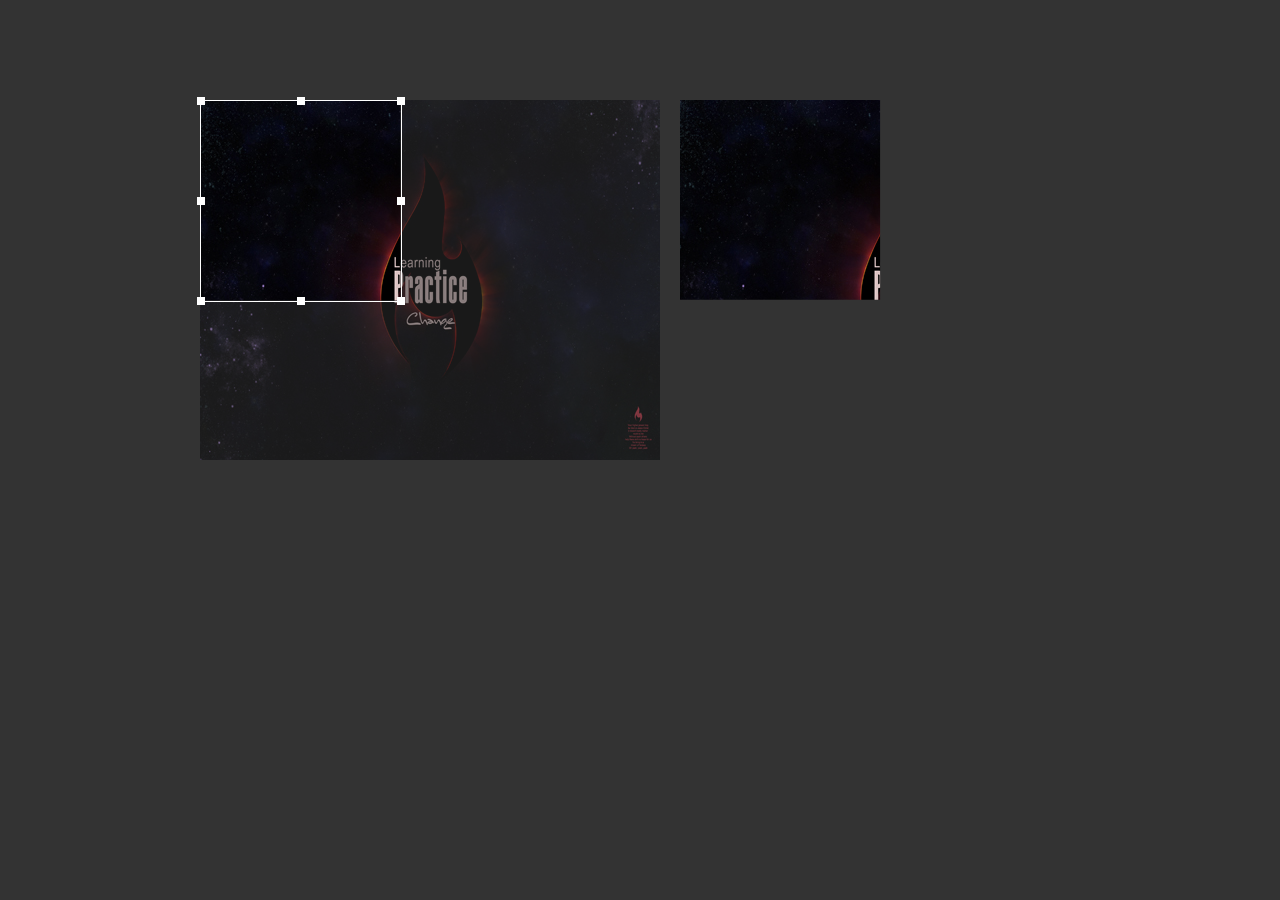
<file: index.html>
<!DOCTYPE html>
<html>
<head>
    <meta charset="utf-8">
    <title>Image Clip</title>
    <link rel="icon" type="image/x-icon" href="https://assets-cdn.github.com/favicon.ico">
    <link rel="stylesheet" href="./css/style.css"/>
</head>
<body>
<div id="box" class="box">
    <img class="img1" src="image/1.jpg"/>
    <img id="img2" class="img2" src="image/1.jpg"/>

    <div class="main" id="main">
        <div id="left-up" class="minDiv left-up"></div>
        <div id="left" class="minDiv left"></div>
        <div id="left-down" class="minDiv left-down"></div>
        <div id="up" class="minDiv top"></div>
        <div id="right-up" class="minDiv right-up"></div>
        <div id="right" class="minDiv right"></div>
        <div id="right-down" class="minDiv right-down"></div>
        <div id="down" class="minDiv bottom"></div>
    </div>
</div>
<div id="preview">
    <img id="img3" class="img3" src="image/1.jpg"/>
</div>
<script src="js/lib/jquery-1.8.1.min.js"></script>
<script src="js/lib/jquery-ui-1.10.4.custom.min.js"></script>
<script src="js/main-improve.js"></script>
</body>
</html>
</file>
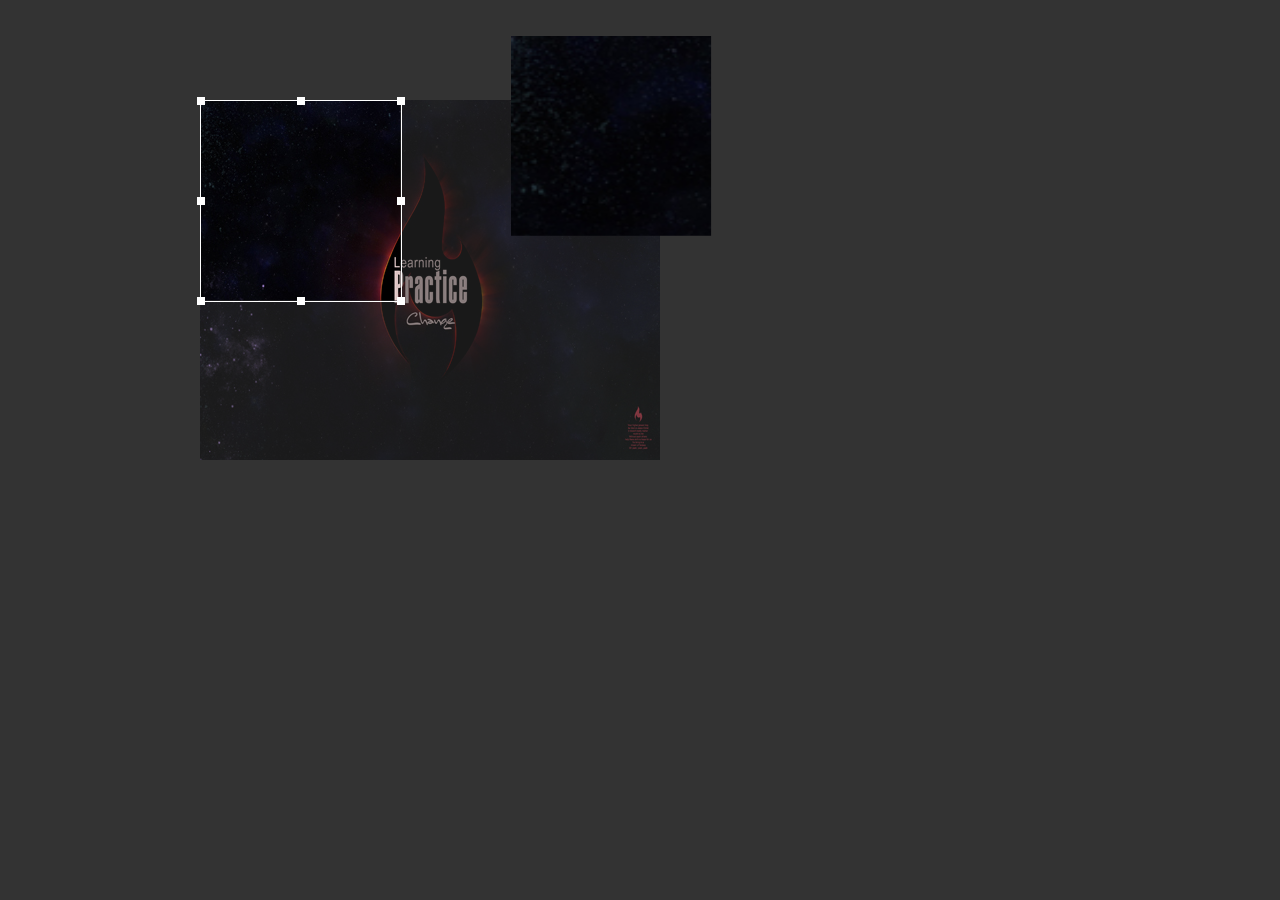
<file: test.html>
<!DOCTYPE html>
<html lang="zh-cn">
	<head>
		<meta http-equiv="Content-Type" content="text/html; charset=utf-8">
		<title>效果图</title>
		<script type="text/javascript" src="js/jquery-1.8.1.min.js"></script>
		<script type="text/javascript" src="js/jquery-ui-1.10.4.custom.min.js"></script>
		<script type="text/javascript" src="js/main-improve.js"></script>
		<style type="text/css">
			body{background: #333;margin:0;padding:0;}
			.box{position: absolute;top:100px;left:200px;width:460px;height:360px;}
			.main{position: absolute;width: 200px;height: 200px;border:1px solid #fff;z-index: 2;cursor: move}
			.minDiv{width:8px;height:8px;background: #fff;font-size: 0;position: absolute;}
			.minDiv.left-up{top:-4px;left: -4px;cursor:nw-resize;}
			.minDiv.left{top:50%;margin-top:-4px;left: -4px;cursor:e-resize;}
			.minDiv.left-down{bottom:-4px;left: -4px;cursor:sw-resize;}
			.minDiv.top{top:-4px;left: 50%;margin-left:-4px;cursor:n-resize;}
			.minDiv.right-up{top:-4px;right: -4px;cursor:ne-resize;}
			.minDiv.right{top:50%;margin-top:-4px;right: -4px;cursor:e-resize;}
			.minDiv.right-down{bottom:-4px;right: -4px;cursor:se-resize;}
			.minDiv.bottom{bottom:-4px;left: 50%;margin-left:-4px;cursor:s-resize;}
			
			img{position: absolute;z-index: 1}
			.img1{opacity: 0.5}
			.img2{clip:rect(0px,20px,100px,100px);}

			#preview{position: absolute;top:100px;left:680px;width:460px;height:360px;}
			#preview #img3{position: absolute;top:0;left:0;}
		</style>
	</head>
	<body>
		<div id="box" class="box">
			<img class="img1" src="js/1.jpg"/>
			<img id="img2" class="img2" src="js/1.jpg"/>
			<div class="main" id="main">
				<div id="left-up" class="minDiv left-up"></div>
				<div id="left" class="minDiv left"></div>
				<div id="left-down" class="minDiv left-down"></div>
				<div id="up" class="minDiv top"></div>
				<div id="right-up" class="minDiv right-up"></div>
				<div id="right" class="minDiv right"></div>
				<div id="right-down" class="minDiv right-down"></div>
				<div id="down" class="minDiv bottom"></div>
			</div>
		</div>
		<div id="preview">
			<img id="img3" class="img3" src="js/1.jpg"/>
		</div>
	</body>
</html>
</file>
<file: css/style.css>
body {
    background: #333;
    margin: 0;
    padding: 0;
}

.box {
    position: absolute;
    top: 100px;
    left: 200px;
    width: 460px;
    height: 360px;
}

.main {
    position: absolute;
    width: 200px;
    height: 200px;
    border: 1px solid #fff;
    z-index: 2;
    cursor: move
}

.minDiv {
    width: 8px;
    height: 8px;
    background: #fff;
    font-size: 0;
    position: absolute;
}

.minDiv.left-up {
    top: -4px;
    left: -4px;
    cursor: nw-resize;
}

.minDiv.left {
    top: 50%;
    margin-top: -4px;
    left: -4px;
    cursor: e-resize;
}

.minDiv.left-down {
    bottom: -4px;
    left: -4px;
    cursor: sw-resize;
}

.minDiv.top {
    top: -4px;
    left: 50%;
    margin-left: -4px;
    cursor: n-resize;
}

.minDiv.right-up {
    top: -4px;
    right: -4px;
    cursor: ne-resize;
}

.minDiv.right {
    top: 50%;
    margin-top: -4px;
    right: -4px;
    cursor: e-resize;
}

.minDiv.right-down {
    bottom: -4px;
    right: -4px;
    cursor: se-resize;
}

.minDiv.bottom {
    bottom: -4px;
    left: 50%;
    margin-left: -4px;
    cursor: s-resize;
}

img {
    position: absolute;
    z-index: 1;
}

.img1 {
    opacity: 0.5;
}

.img2 {
    clip: rect(0px, 20px, 100px, 100px);
}

#preview {
    position: absolute;
    top: 100px;
    left: 680px;
    width: 200px;
    height: 200px;
}

#preview #img3 {
    position: absolute;
    top: 0;
    left: 0;
    width: 100%;
    height: 100%;
}
</file>
